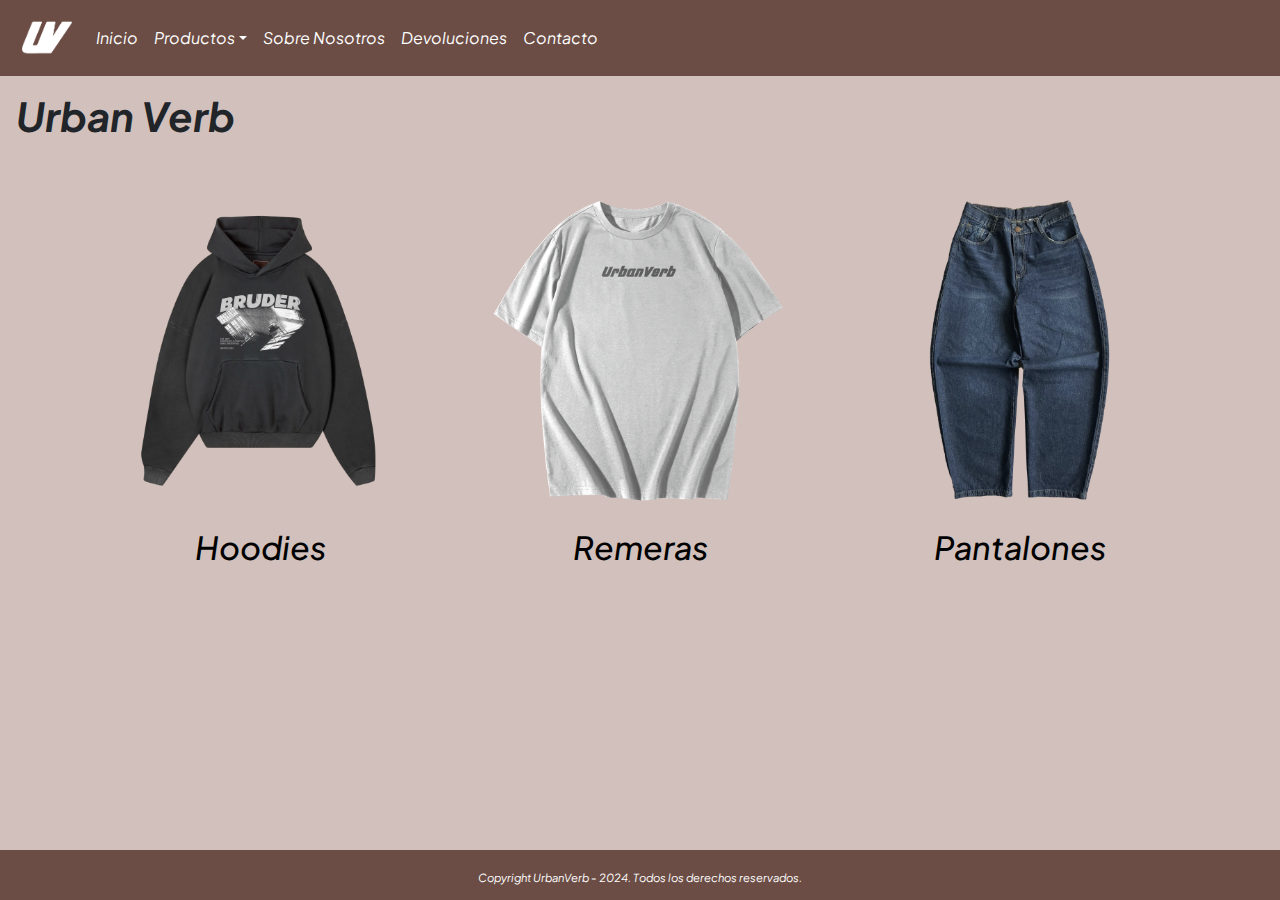
<file: index.html>
<!DOCTYPE html>
<html lang="en">
	<head>
		<meta charset="UTF-8" />
		<meta name="viewport" content="width=device-width, initial-scale=1.0" />
		<link
			href="https://cdn.jsdelivr.net/npm/bootstrap@5.3.3/dist/css/bootstrap.min.css"
			rel="stylesheet"
			integrity="sha384-QWTKZyjpPEjISv5WaRU9OFeRpok6YctnYmDr5pNlyT2bRjXh0JMhjY6hW+ALEwIH"
			crossorigin="anonymous"
		/>
		<link rel="stylesheet" href="./css/style.css" />
		<title>Urban Verb</title>
	</head>
	<body>
		<header>
            <nav class="navbar navbar-expand-lg navbar-dark">
                <div class="container-fluid">
                    <a class="navbar-brand" href="./index.html"><img class="logo" src="./images/logo.png" alt=""></a>
                    <button class="navbar-toggler" type="button" data-bs-toggle="collapse" data-bs-target="#navbarSupportedContent" aria-controls="navbarSupportedContent" aria-expanded="false" aria-label="Toggle navigation">
                    <span class="navbar-toggler-icon"></span>
                    </button>
                    <div class="collapse navbar-collapse" id="navbarSupportedContent">
                        <ul class="navbar-nav me-auto mb-2 mb-lg-0">
                            <li class="nav-item">
                            <a class="nav-link active" aria-current="page" href="./index.html">Inicio</a>
                            </li>
                            <li class="nav-item dropdown">
                            <a class="nav-link dropdown-toggle" href="#" role="button" data-bs-toggle="dropdown" aria-expanded="false">Productos</a>
                        <ul class="dropdown-menu">
                            <li><a class="dropdown-item" href="./pages/hoodies.html">Hoodies</a></li>
                            <li><a class="dropdown-item" href="./pages/remeras.html">Remeras</a></li>
                            <li><a class="dropdown-item" href="./pages/pantalones.html">Pantalones</a></li>
                        </ul>
                            </li>
                            <li class="nav-item">
                            <a class="nav-link" href="./pages/sobrenosotros.html">Sobre Nosotros</a>
                            </li>
                            <li class="nav-item">
                            <a class="nav-link" href="./pages/devoluciones.html">Devoluciones</a>
                            </li>
                            <li class="nav-item">
                            <a class="nav-link" href="./pages/contacto.html">Contacto</a>
                            </li>
                        </ul>
                    </div>
                </div>
            </nav>
        </header>
		<main>
            <div class="titulo">
                <h1 class="ps-3 pt-3" style="width: 300px;">Urban Verb</h1>
            </div>
            <br>
            <div class="container">
                <div class="row justify-content-center">
                    <div class="container">
                        <div class="row">
                            <div class="col-12 col-md-12 col-lg-4 text-center">
                                <a href="./pages/hoodies.html">
                                    <img class=" img-fluid mx-auto d-block" src="./images/hoodie1.png" alt="Hoodie">
                                </a>
                                <a href="./pages/hoodies.html">
                                    <h2>Hoodies</h2>
                                </a>
                            </div>
                            <div class="col-12 col-md-12 col-lg-4 text-center">
                                <a href="./pages/remeras.html">
                                    <img class="img-fluid mx-auto d-block" src="./images/whitetshirtfront.png" alt="Remera">
                                </a>
                                <a href="./pages/remeras.html">
                                    <h2>Remeras</h2>
                                </a>
                            </div>
                            <div class="col-12 col-md-12 col-lg-4 text-center">
                                <a href="./pages/pantalones.html">
                                    <img class="img-fluid mx-auto d-block" src="./images/pantsfront.png" alt="Pantalones">
                                </a>
                                <a href="./pages/pantalones.html">
                                    <h2>Pantalones</h2>
                                </a>  
                            </div>
                        </div>
                    </div>
                </div>
            </div>
            <br>
            <br>
            <br>
        </main>
		<footer>   
            <p class="text-center p-1 copyright">Copyright UrbanVerb - 2024. Todos los derechos reservados.</p>
        </footer>
        <script src="https://cdn.jsdelivr.net/npm/bootstrap@5.3.3/dist/js/bootstrap.bundle.min.js" integrity="sha384-YvpcrYf0tY3lHB60NNkmXc5s9fDVZLESaAA55NDzOxhy9GkcIdslK1eN7N6jIeHz" crossorigin="anonymous"></script>
	</body>
</html>
</file>
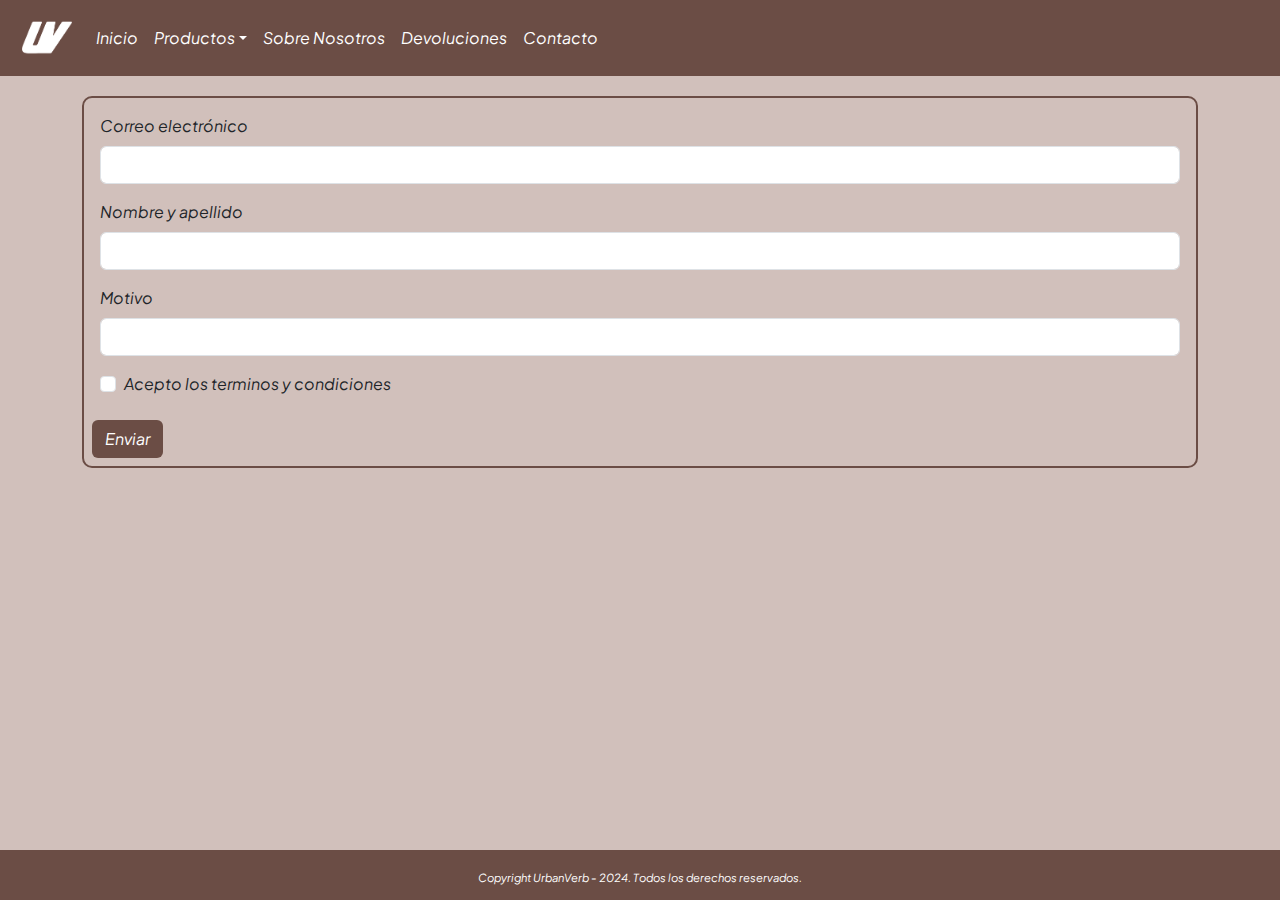
<file: pages/contacto.html>
<!DOCTYPE html>
<html lang="en">
	<head>
		<meta charset="UTF-8" />
		<meta name="viewport" content="width=device-width, initial-scale=1.0" />
		<link
			href="https://cdn.jsdelivr.net/npm/bootstrap@5.3.3/dist/css/bootstrap.min.css"
			rel="stylesheet"
			integrity="sha384-QWTKZyjpPEjISv5WaRU9OFeRpok6YctnYmDr5pNlyT2bRjXh0JMhjY6hW+ALEwIH"
			crossorigin="anonymous"
		/>
		<link rel="stylesheet" href="../css/style.css" />
		<title>Contacto</title>
	</head>
	<body>
		<header>
            <nav class="navbar navbar-expand-lg navbar-dark">
                <div class="container-fluid">
                    <a class="navbar-brand" href="../index.html"><img class="logo" src="../images/logo.png" alt=""></a>
                    <button class="navbar-toggler" type="button" data-bs-toggle="collapse" data-bs-target="#navbarSupportedContent" aria-controls="navbarSupportedContent" aria-expanded="false" aria-label="Toggle navigation">
                    <span class="navbar-toggler-icon"></span>
                    </button>
                    <div class="collapse navbar-collapse" id="navbarSupportedContent">
                        <ul class="navbar-nav me-auto mb-2 mb-lg-0">
                            <li class="nav-item">
                            <a class="nav-link active" aria-current="page" href="../index.html">Inicio</a>
                            </li>
                            <li class="nav-item dropdown">
                            <a class="nav-link dropdown-toggle" href="#" role="button" data-bs-toggle="dropdown" aria-expanded="false">Productos</a>
                        <ul class="dropdown-menu">
                            <li><a class="dropdown-item" href="./hoodies.html">Hoodies</a></li>
                            <li><a class="dropdown-item" href="./remeras.html">Remeras</a></li>
                            <li><a class="dropdown-item" href="./pantalones.html">Pantalones</a></li>
                        </ul>
                            </li>
                            <li class="nav-item">
                            <a class="nav-link" href="./sobrenosotros.html">Sobre Nosotros</a>
                            </li>
                            <li class="nav-item">
                            <a class="nav-link" href="./devoluciones.html">Devoluciones</a>
                            </li>
                            <li class="nav-item">
                            <a class="nav-link" href="./contacto.html">Contacto</a>
                            </li>
                        </ul>
                    </div>
                </div>
            </nav>
        </header>
		<main>
            <div class="container">
                <form class="formulario">
                    <div class="m-3">
                        <label for="exampleInputEmail1" class="form-label">Correo electrónico</label>
                        <input type="text" class="form-control" id="exampleInputEmail1" aria-describedby="emailHelp">
                    </div>
                    <div class="m-3">
                        <label for="exampleInputPassword1" class="form-label">Nombre y apellido</label>
                        <input type="text" class="form-control" id="exampleInputPassword1">
                    </div>
                    <div class="m-3">
                        <label for="exampleInputPassword1" class="form-label">Motivo</label>
                        <input type="text" class="form-control" id="exampleInputPassword1">
                        </div>
                    <div class="m-3 form-check">
                        <input type="checkbox" class="form-check-input" id="exampleCheck1">
                        <label class="form-check-label" for="exampleCheck1">Acepto los terminos y condiciones</label>
                    </div>
                    <button type="submit" class="btn enviar m-2">Enviar</button>
                </form>
            </div>
        </main>
		<footer>   
            <p class="text-center p-1 copyright">Copyright UrbanVerb - 2024. Todos los derechos reservados.</p>
        </footer>
        <script src="https://cdn.jsdelivr.net/npm/bootstrap@5.3.3/dist/js/bootstrap.bundle.min.js" integrity="sha384-YvpcrYf0tY3lHB60NNkmXc5s9fDVZLESaAA55NDzOxhy9GkcIdslK1eN7N6jIeHz" crossorigin="anonymous"></script>
	</body>
</html>
</file>
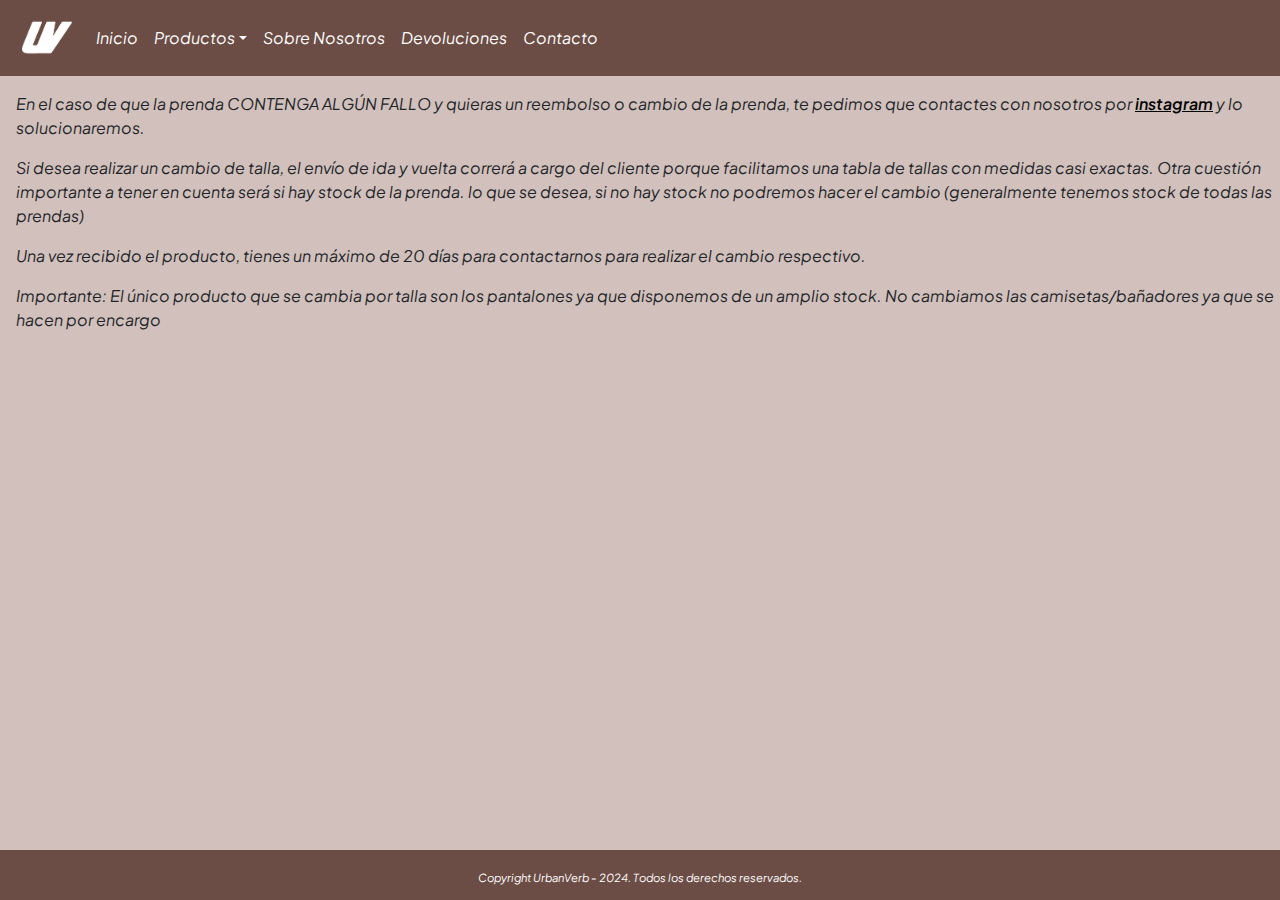
<file: pages/devoluciones.html>
<!DOCTYPE html>
<html lang="en">
	<head>
		<meta charset="UTF-8" />
		<meta name="viewport" content="width=device-width, initial-scale=1.0" />
		<link
			href="https://cdn.jsdelivr.net/npm/bootstrap@5.3.3/dist/css/bootstrap.min.css"
			rel="stylesheet"
			integrity="sha384-QWTKZyjpPEjISv5WaRU9OFeRpok6YctnYmDr5pNlyT2bRjXh0JMhjY6hW+ALEwIH"
			crossorigin="anonymous"
		/>
		<link rel="stylesheet" href="../css/style.css" />
		<title>Devoluciones</title>
	</head>
	<body>
		<header>
            <nav class="navbar navbar-expand-lg navbar-dark">
                <div class="container-fluid">
                    <a class="navbar-brand" href="../index.html"><img class="logo" src="../images/logo.png" alt=""></a>
                    <button class="navbar-toggler" type="button" data-bs-toggle="collapse" data-bs-target="#navbarSupportedContent" aria-controls="navbarSupportedContent" aria-expanded="false" aria-label="Toggle navigation">
                    <span class="navbar-toggler-icon"></span>
                    </button>
                    <div class="collapse navbar-collapse" id="navbarSupportedContent">
                        <ul class="navbar-nav me-auto mb-2 mb-lg-0">
                            <li class="nav-item">
                            <a class="nav-link active" aria-current="page" href="../index.html">Inicio</a>
                            </li>
                            <li class="nav-item dropdown">
                            <a class="nav-link dropdown-toggle" href="#" role="button" data-bs-toggle="dropdown" aria-expanded="false">Productos</a>
                        <ul class="dropdown-menu">
                            <li><a class="dropdown-item" href="./hoodies.html">Hoodies</a></li>
                            <li><a class="dropdown-item" href="./remeras.html">Remeras</a></li>
                            <li><a class="dropdown-item" href="./pantalones.html">Pantalones</a></li>
                        </ul>
                            </li>
                            <li class="nav-item">
                            <a class="nav-link" href="./sobrenosotros.html">Sobre Nosotros</a>
                            </li>
                            <li class="nav-item">
                            <a class="nav-link" href="./devoluciones.html">Devoluciones</a>
                            </li>
                            <li class="nav-item">
                            <a class="nav-link" href="./contacto.html">Contacto</a>
                            </li>
                        </ul>
                    </div>
                </div>
            </nav>
        </header>
		<main>
            <div class="ps-3 pt-3">
                <p>En el caso de que la prenda CONTENGA ALGÚN FALLO y quieras un reembolso o cambio de la prenda, te pedimos que contactes con nosotros por <a class="instagramlink" href="https://www.instagram.com/" target="_blank">instagram</a>  y lo solucionaremos.</p>
                <p>Si desea realizar un cambio de talla, el envío de ida y vuelta correrá a cargo del cliente porque facilitamos una tabla de tallas con medidas casi exactas. Otra cuestión importante a tener en cuenta será si hay stock de la prenda. lo que se desea, si no hay stock no podremos hacer el cambio (generalmente tenemos stock de todas las prendas)</p>
                <p>Una vez recibido el producto, tienes un máximo de 20 días para contactarnos para realizar el cambio respectivo.</p>
                <p>Importante: El único producto que se cambia por talla son los pantalones ya que disponemos de un amplio stock. No cambiamos las camisetas/bañadores ya que se hacen por encargo</p>
            </div>
        </main>
        <br>
        <br>
		<footer>   
            <p class="text-center p-1 copyright">Copyright UrbanVerb - 2024. Todos los derechos reservados.</p>
        </footer>
        <script src="https://cdn.jsdelivr.net/npm/bootstrap@5.3.3/dist/js/bootstrap.bundle.min.js" integrity="sha384-YvpcrYf0tY3lHB60NNkmXc5s9fDVZLESaAA55NDzOxhy9GkcIdslK1eN7N6jIeHz" crossorigin="anonymous"></script>
	</body>
</html>
</file>
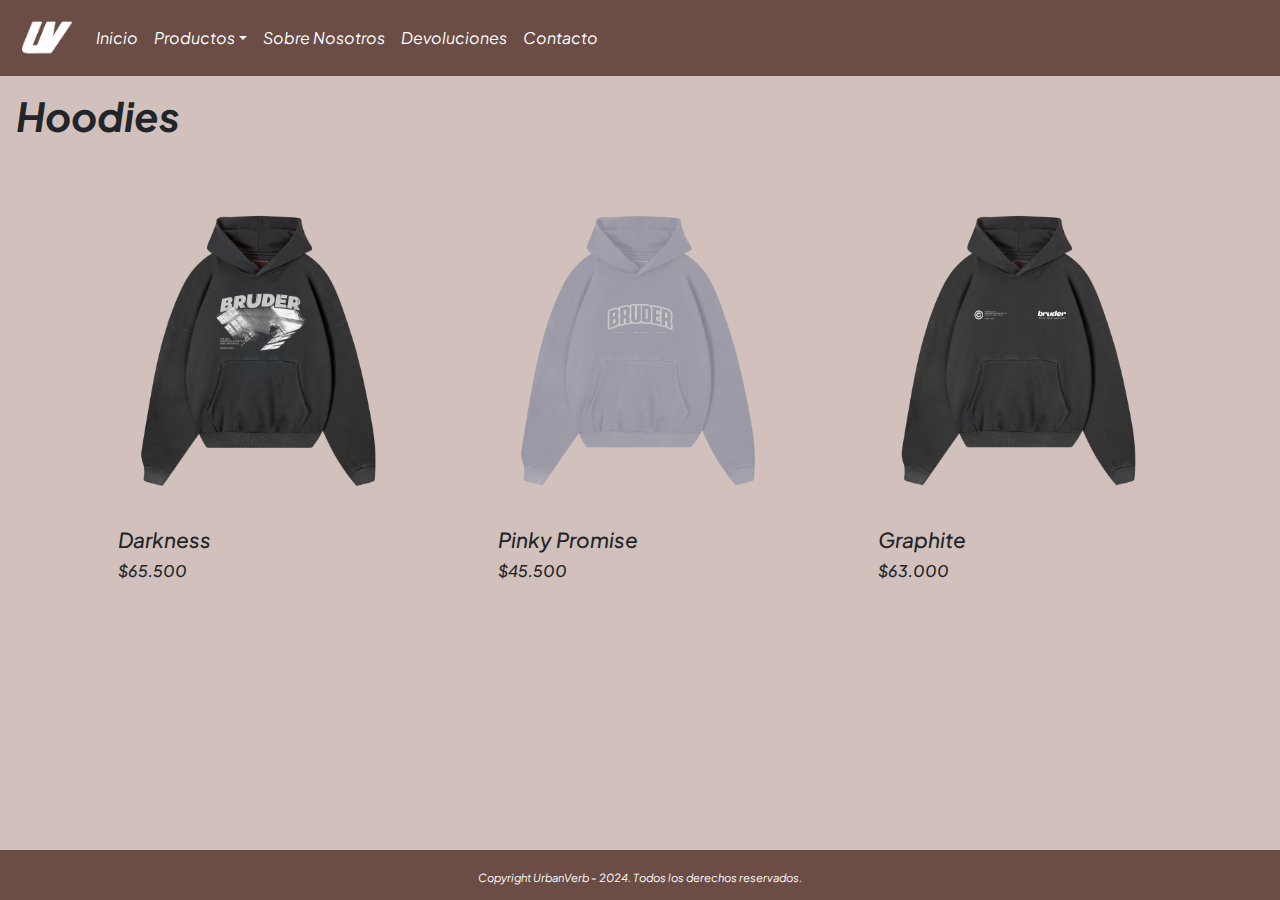
<file: pages/hoodies.html>
<!DOCTYPE html>
<html lang="en">
	<head>
		<meta charset="UTF-8" />
		<meta name="viewport" content="width=device-width, initial-scale=1.0" />
		<link
			href="https://cdn.jsdelivr.net/npm/bootstrap@5.3.3/dist/css/bootstrap.min.css"
			rel="stylesheet"
			integrity="sha384-QWTKZyjpPEjISv5WaRU9OFeRpok6YctnYmDr5pNlyT2bRjXh0JMhjY6hW+ALEwIH"
			crossorigin="anonymous"
		/>
		<link rel="stylesheet" href="../css/style.css" />
		<title>Hoodies</title>
	</head>
	<body>
		<header>
            <nav class="navbar navbar-expand-lg navbar-dark">
                <div class="container-fluid">
                    <a class="navbar-brand" href="../index.html"><img class="logo" src="../images/logo.png" alt=""></a>
                    <button class="navbar-toggler" type="button" data-bs-toggle="collapse" data-bs-target="#navbarSupportedContent" aria-controls="navbarSupportedContent" aria-expanded="false" aria-label="Toggle navigation">
                    <span class="navbar-toggler-icon"></span>
                    </button>
                    <div class="collapse navbar-collapse" id="navbarSupportedContent">
                        <ul class="navbar-nav me-auto mb-2 mb-lg-0">
                            <li class="nav-item">
                            <a class="nav-link active" aria-current="page" href="../index.html">Inicio</a>
                            </li>
                            <li class="nav-item dropdown">
                            <a class="nav-link dropdown-toggle" href="#" role="button" data-bs-toggle="dropdown" aria-expanded="false">Productos</a>
                        <ul class="dropdown-menu">
                            <li><a class="dropdown-item" href="./hoodies.html">Hoodies</a></li>
                            <li><a class="dropdown-item" href="./remeras.html">Remeras</a></li>
                            <li><a class="dropdown-item" href="./pantalones.html">Pantalones</a></li>
                        </ul>
                            </li>
                            <li class="nav-item">
                            <a class="nav-link" href="./sobrenosotros.html">Sobre Nosotros</a>
                            </li>
                            <li class="nav-item">
                            <a class="nav-link" href="./devoluciones.html">Devoluciones</a>
                            </li>
                            <li class="nav-item">
                            <a class="nav-link" href="./contacto.html">Contacto</a>
                            </li>
                        </ul>
                    </div>
                </div>
            </nav>
        </header>
		<main>
            <div class="titulo">
                <h1 class="ps-3 pt-3" style="width: 300px;">Hoodies</h1>
            </div>
            <br>
            <div class="container">
                <div class="row justify-content-center">
                    <div class="container">
                        <div class="row">
                            <div class="col-12 col-md-12 col-lg-4">
                                <img class="img-fluid mx-auto d-block" src="../images/hoodie1.png" alt="Hoodie">
                                <h2 class="subtitulo-tienda">Darkness</h2>
                                <h3>$65.500</h3>
                            </div>
                            <div class="col-12 col-md-12 col-lg-4">
                                <img class="img-fluid mx-auto d-block" src="../images/hoodie2.png" alt="Hoodie">
                                <h2 class="subtitulo-tienda">Pinky Promise</h2>
                                <h3>$45.500</h3>
                            </div>
                            <div class="col-12 col-md-12 col-lg-4">
                                <img class="img-fluid mx-auto d-block" src="../images/hoodie3.png" alt="Hoodie">
                                <h2 class="subtitulo-tienda">Graphite</h2> 
                                <h3>$63.000</h3>   
                            </div>
                        </div>
                    </div>
                </div>
            </div>
        </main>
        <br>
        <br>
		<footer>   
            <p class="text-center p-1 copyright">Copyright UrbanVerb - 2024. Todos los derechos reservados.</p>
        </footer>
        <script src="https://cdn.jsdelivr.net/npm/bootstrap@5.3.3/dist/js/bootstrap.bundle.min.js" integrity="sha384-YvpcrYf0tY3lHB60NNkmXc5s9fDVZLESaAA55NDzOxhy9GkcIdslK1eN7N6jIeHz" crossorigin="anonymous"></script>
	</body>
</html>
</file>
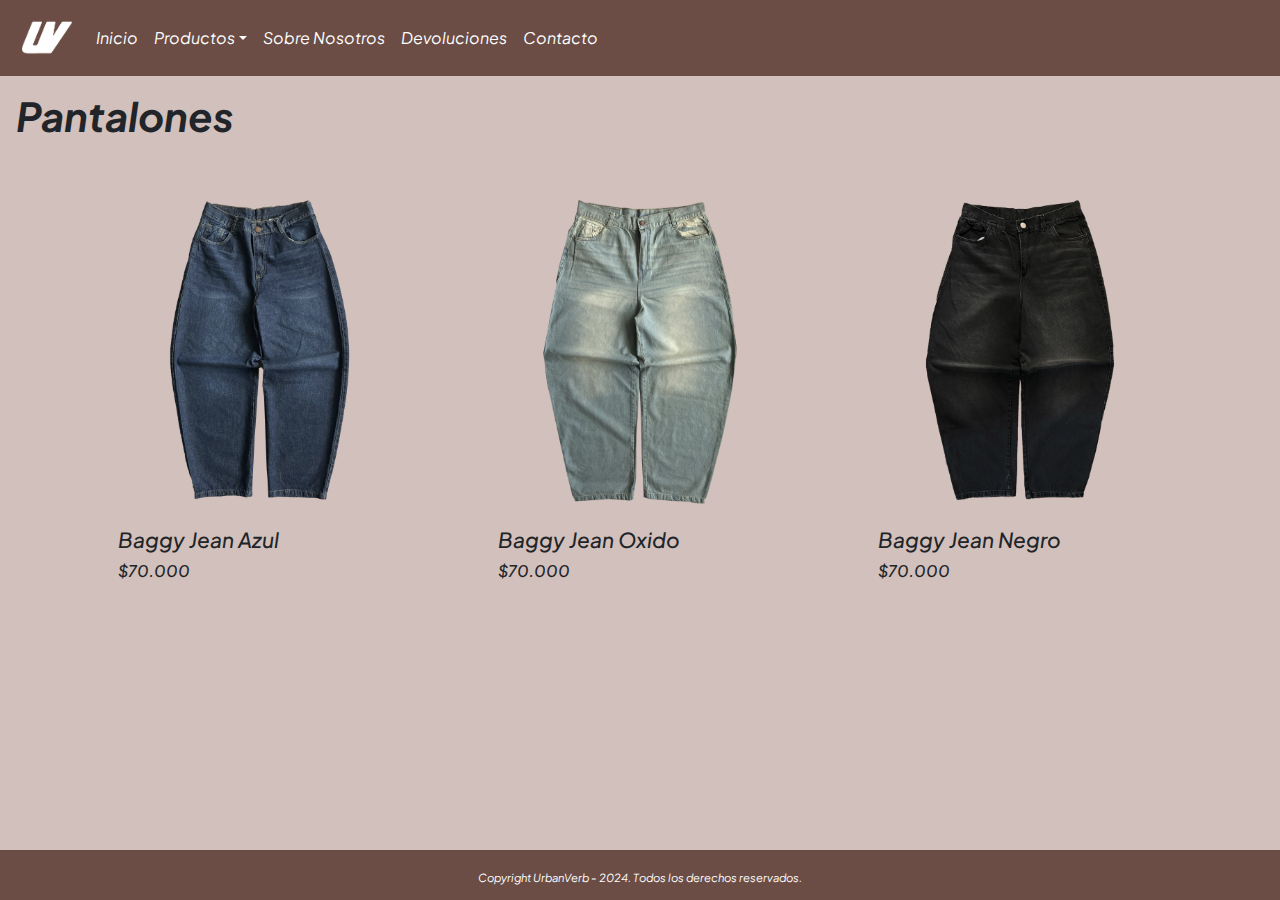
<file: pages/pantalones.html>
<!DOCTYPE html>
<html lang="en">
	<head>
		<meta charset="UTF-8" />
		<meta name="viewport" content="width=device-width, initial-scale=1.0" />
		<link
			href="https://cdn.jsdelivr.net/npm/bootstrap@5.3.3/dist/css/bootstrap.min.css"
			rel="stylesheet"
			integrity="sha384-QWTKZyjpPEjISv5WaRU9OFeRpok6YctnYmDr5pNlyT2bRjXh0JMhjY6hW+ALEwIH"
			crossorigin="anonymous"
		/>
		<link rel="stylesheet" href="../css/style.css" />
		<title>Pantalones</title>
	</head>
	<body>
		<header>
            <nav class="navbar navbar-expand-lg navbar-dark">
                <div class="container-fluid">
                    <a class="navbar-brand" href="../index.html"><img class="logo" src="../images/logo.png" alt=""></a>
                    <button class="navbar-toggler" type="button" data-bs-toggle="collapse" data-bs-target="#navbarSupportedContent" aria-controls="navbarSupportedContent" aria-expanded="false" aria-label="Toggle navigation">
                    <span class="navbar-toggler-icon"></span>
                    </button>
                    <div class="collapse navbar-collapse" id="navbarSupportedContent">
                        <ul class="navbar-nav me-auto mb-2 mb-lg-0">
                            <li class="nav-item">
                            <a class="nav-link active" aria-current="page" href="../index.html">Inicio</a>
                            </li>
                            <li class="nav-item dropdown">
                            <a class="nav-link dropdown-toggle" href="#" role="button" data-bs-toggle="dropdown" aria-expanded="false">Productos</a>
                        <ul class="dropdown-menu">
                            <li><a class="dropdown-item" href="./hoodies.html">Hoodies</a></li>
                            <li><a class="dropdown-item" href="./remeras.html">Remeras</a></li>
                            <li><a class="dropdown-item" href="./pantalones.html">Pantalones</a></li>
                        </ul>
                            </li>
                            <li class="nav-item">
                            <a class="nav-link" href="./sobrenosotros.html">Sobre Nosotros</a>
                            </li>
                            <li class="nav-item">
                            <a class="nav-link" href="./devoluciones.html">Devoluciones</a>
                            </li>
                            <li class="nav-item">
                            <a class="nav-link" href="./contacto.html">Contacto</a>
                            </li>
                        </ul>
                    </div>
                </div>
            </nav>
        </header>
		<main>
            <div class="titulo">
                <h1 class="ps-3 pt-3" style="width: 300px;">Pantalones</h1>
            </div>
            <br>
            <div class="container">
                <div class="row justify-content-center">
                    <div class="container">
                        <div class="row">
                            <div class="col-12 col-md-12 col-lg-4">
                                <img class="img-fluid mx-auto d-block" src="../images/pantsfront.png" alt="Hoodie">
                                <h2 class="subtitulo-tienda">Baggy Jean Azul</h2>
                                <h3>$70.000</h3>
                            </div>
                            <div class="col-12 col-md-12 col-lg-4">
                                <img class="img-fluid mx-auto d-block" src="../images/pantsfront2.png" alt="Hoodie">
                                <h2 class="subtitulo-tienda">Baggy Jean Oxido</h2>
                                <h3>$70.000</h3>
                            </div>
                            <div class="col-12 col-md-12 col-lg-4">
                                <img class="img-fluid mx-auto d-block" src="../images/pantsfront3.png" alt="Hoodie">
                                <h2 class="subtitulo-tienda">Baggy Jean Negro</h2> 
                                <h3>$70.000</h3>   
                            </div>
                        </div>
                    </div>
                </div>
            </div>
        </main>
        <br>
        <br>
		<footer>   
            <p class="text-center p-1 copyright">Copyright UrbanVerb - 2024. Todos los derechos reservados.</p>
        </footer>
        <script src="https://cdn.jsdelivr.net/npm/bootstrap@5.3.3/dist/js/bootstrap.bundle.min.js" integrity="sha384-YvpcrYf0tY3lHB60NNkmXc5s9fDVZLESaAA55NDzOxhy9GkcIdslK1eN7N6jIeHz" crossorigin="anonymous"></script>
	</body>
</html>
</file>
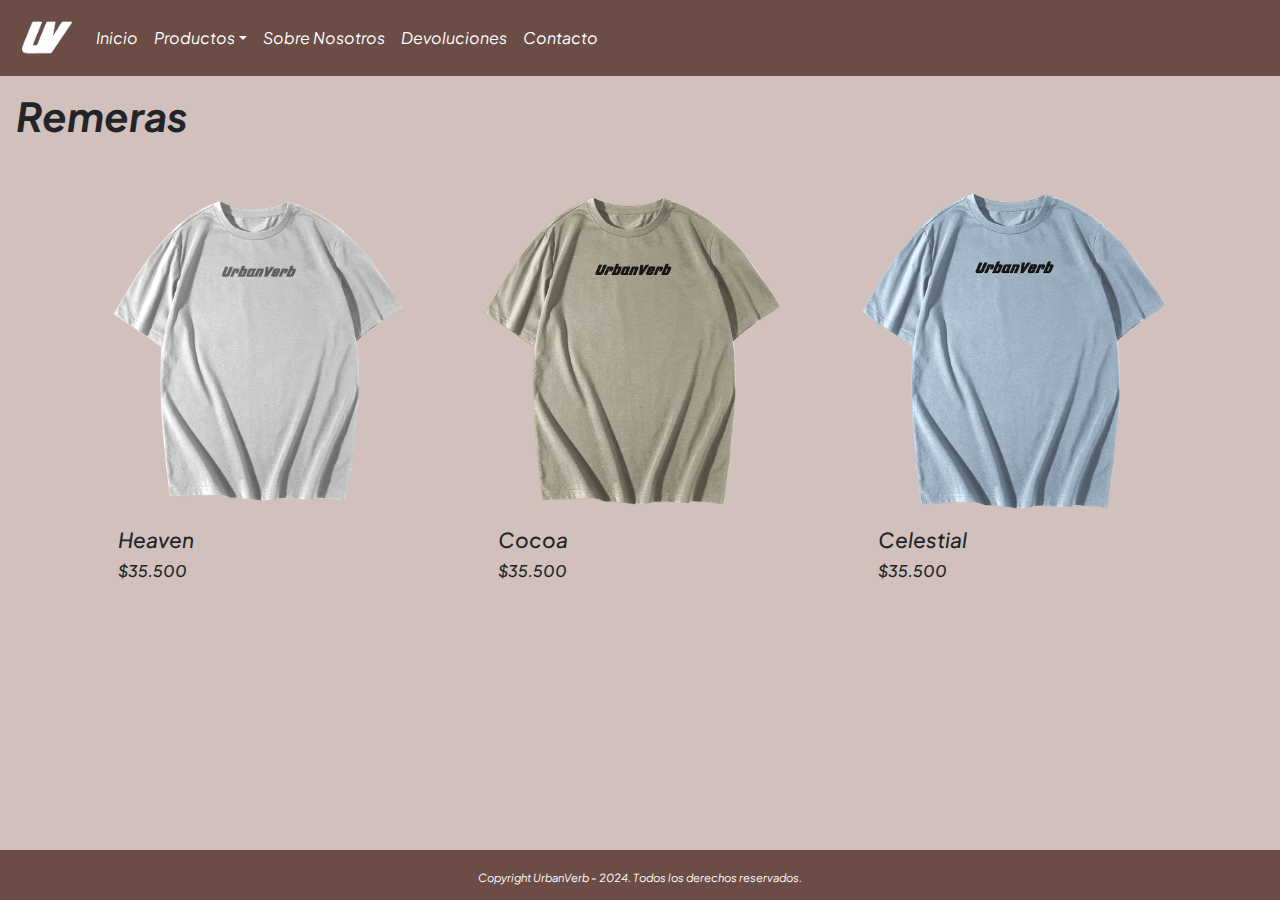
<file: pages/remeras.html>
<!DOCTYPE html>
<html lang="en">
	<head>
		<meta charset="UTF-8" />
		<meta name="viewport" content="width=device-width, initial-scale=1.0" />
		<link
			href="https://cdn.jsdelivr.net/npm/bootstrap@5.3.3/dist/css/bootstrap.min.css"
			rel="stylesheet"
			integrity="sha384-QWTKZyjpPEjISv5WaRU9OFeRpok6YctnYmDr5pNlyT2bRjXh0JMhjY6hW+ALEwIH"
			crossorigin="anonymous"
		/>
		<link rel="stylesheet" href="../css/style.css" />
		<title>Remeras</title>
	</head>
	<body>
		<header>
            <nav class="navbar navbar-expand-lg navbar-dark">
                <div class="container-fluid">
                    <a class="navbar-brand" href="../index.html"><img class="logo" src="../images/logo.png" alt=""></a>
                    <button class="navbar-toggler" type="button" data-bs-toggle="collapse" data-bs-target="#navbarSupportedContent" aria-controls="navbarSupportedContent" aria-expanded="false" aria-label="Toggle navigation">
                    <span class="navbar-toggler-icon"></span>
                    </button>
                    <div class="collapse navbar-collapse" id="navbarSupportedContent">
                        <ul class="navbar-nav me-auto mb-2 mb-lg-0">
                            <li class="nav-item">
                            <a class="nav-link active" aria-current="page" href="../index.html">Inicio</a>
                            </li>
                            <li class="nav-item dropdown">
                            <a class="nav-link dropdown-toggle" href="#" role="button" data-bs-toggle="dropdown" aria-expanded="false">Productos</a>
                        <ul class="dropdown-menu">
                            <li><a class="dropdown-item" href="./hoodies.html">Hoodies</a></li>
                            <li><a class="dropdown-item" href="./remeras.html">Remeras</a></li>
                            <li><a class="dropdown-item" href="./pantalones.html">Pantalones</a></li>
                        </ul>
                            </li>
                            <li class="nav-item">
                            <a class="nav-link" href="./sobrenosotros.html">Sobre Nosotros</a>
                            </li>
                            <li class="nav-item">
                            <a class="nav-link" href="./devoluciones.html">Devoluciones</a>
                            </li>
                            <li class="nav-item">
                            <a class="nav-link" href="./contacto.html">Contacto</a>
                            </li>
                        </ul>
                    </div>
                </div>
            </nav>
        </header>
		<main>
            <div class="titulo">
                <h1 class="ps-3 pt-3" style="width: 300px;">Remeras</h1>
            </div>
            <br>
            <div class="container">
                <div class="row justify-content-center">
                    <div class="container">
                        <div class="row">
                            <div class="col-12 col-md-12 col-lg-4">
                                <img class="img-fluid mx-auto d-block" src="../images/whitetshirtfront.png" alt="Hoodie">
                                <h2 class="subtitulo-tienda">Heaven</h2>
                                <h3>$35.500</h3>
                            </div>
                            <div class="col-12 col-md-12 col-lg-4">
                                <img class="img-fluid mx-auto d-block" src="../images/brownfront.png" alt="Hoodie">
                                <h2 class="subtitulo-tienda">Cocoa</h2>
                                <h3>$35.500</h3>
                            </div>
                            <div class="col-12 col-md-12 col-lg-4">
                                <img class="img-fluid mx-auto d-block" src="../images/lightbluefront.png" alt="Hoodie">
                                <h2 class="subtitulo-tienda">Celestial</h2> 
                                <h3>$35.500</h3>   
                            </div>
                        </div>
                    </div>
                </div>
            </div>
        </main>
        <br>
        <br>
		<footer>   
            <p class="text-center p-1 copyright">Copyright UrbanVerb - 2024. Todos los derechos reservados.</p>
        </footer>
        <script src="https://cdn.jsdelivr.net/npm/bootstrap@5.3.3/dist/js/bootstrap.bundle.min.js" integrity="sha384-YvpcrYf0tY3lHB60NNkmXc5s9fDVZLESaAA55NDzOxhy9GkcIdslK1eN7N6jIeHz" crossorigin="anonymous"></script>
	</body>
</html>
</file>
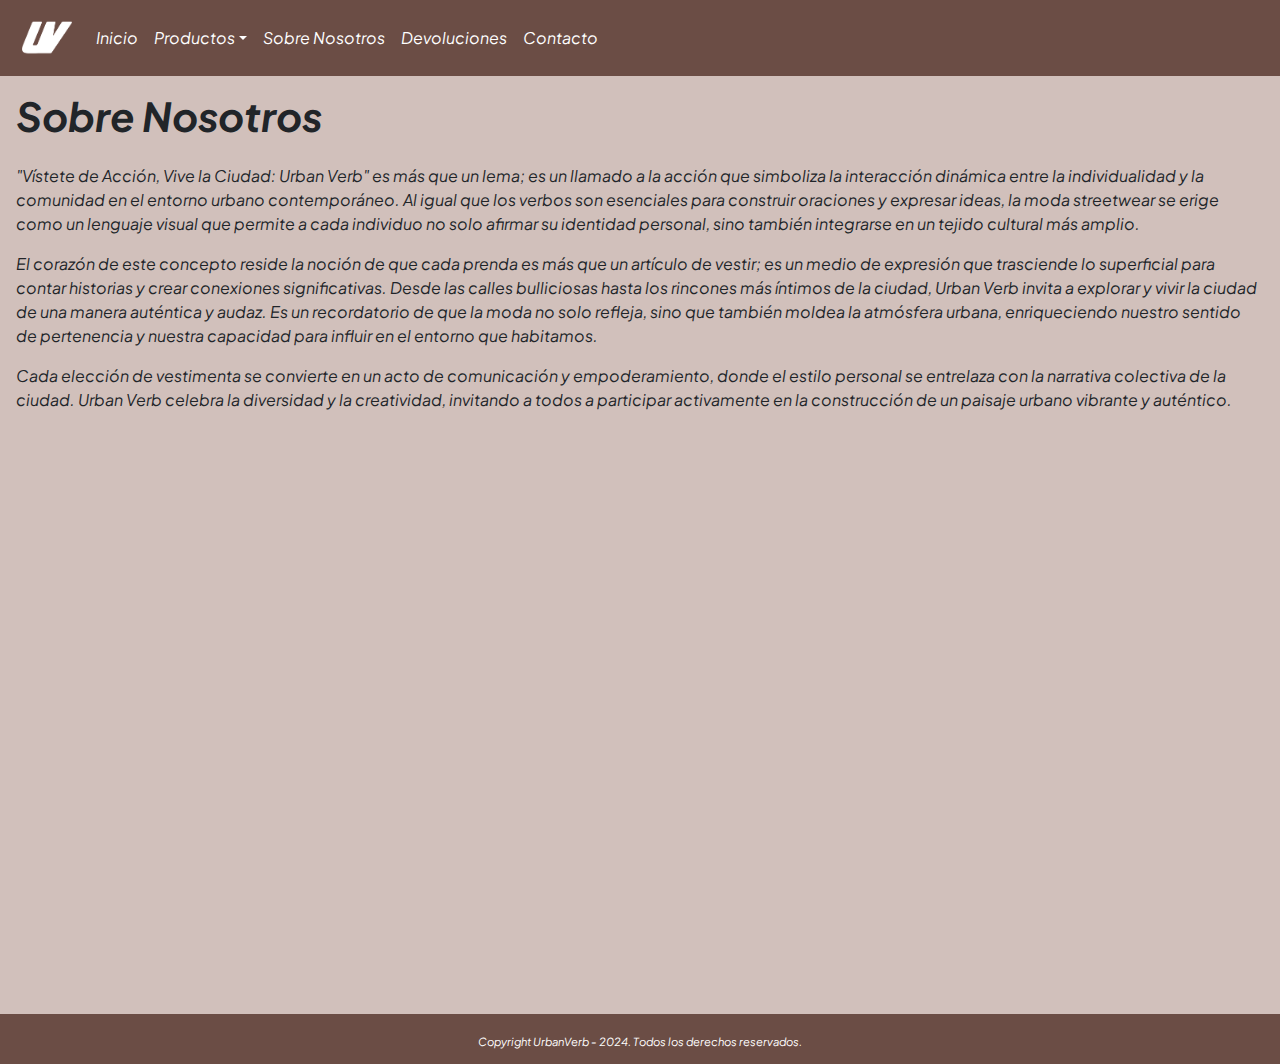
<file: pages/sobrenosotros.html>
<!DOCTYPE html>
<html lang="en">
	<head>
		<meta charset="UTF-8" />
		<meta name="viewport" content="width=device-width, initial-scale=1.0" />
		<link
			href="https://cdn.jsdelivr.net/npm/bootstrap@5.3.3/dist/css/bootstrap.min.css"
			rel="stylesheet"
			integrity="sha384-QWTKZyjpPEjISv5WaRU9OFeRpok6YctnYmDr5pNlyT2bRjXh0JMhjY6hW+ALEwIH"
			crossorigin="anonymous"
		/>
		<link rel="stylesheet" href="../css/style.css" />
		<title>Sobre Nosotros</title>
	</head>
	<body>
		<header>
            <nav class="navbar navbar-expand-lg navbar-dark">
                <div class="container-fluid">
                    <a class="navbar-brand" href="../index.html"><img class="logo" src="../images/logo.png" alt=""></a>
                    <button class="navbar-toggler" type="button" data-bs-toggle="collapse" data-bs-target="#navbarSupportedContent" aria-controls="navbarSupportedContent" aria-expanded="false" aria-label="Toggle navigation">
                    <span class="navbar-toggler-icon"></span>
                    </button>
                    <div class="collapse navbar-collapse" id="navbarSupportedContent">
                        <ul class="navbar-nav me-auto mb-2 mb-lg-0">
                            <li class="nav-item">
                            <a class="nav-link active" aria-current="page" href="../index.html">Inicio</a>
                            </li>
                            <li class="nav-item dropdown">
                            <a class="nav-link dropdown-toggle" href="#" role="button" data-bs-toggle="dropdown" aria-expanded="false">Productos</a>
                        <ul class="dropdown-menu">
                            <li><a class="dropdown-item" href="./hoodies.html">Hoodies</a></li>
                            <li><a class="dropdown-item" href="./remeras.html">Remeras</a></li>
                            <li><a class="dropdown-item" href="./pantalones.html">Pantalones</a></li>
                        </ul>
                            </li>
                            <li class="nav-item">
                            <a class="nav-link" href="./sobrenosotros.html">Sobre Nosotros</a>
                            </li>
                            <li class="nav-item">
                            <a class="nav-link" href="./devoluciones.html">Devoluciones</a>
                            </li>
                            <li class="nav-item">
                            <a class="nav-link" href="./contacto.html">Contacto</a>
                            </li>
                        </ul>
                    </div>
                </div>
            </nav>
        </header>
		<main>
            <div class="titulo">
                <h1 class="ps-3 pt-3" style="width: 400px;">Sobre Nosotros</h1>
            </div>
            <div class="p-3">
                <p>"Vístete de Acción, Vive la Ciudad: Urban Verb" es más que un lema; es un llamado a la acción que simboliza la interacción dinámica entre la individualidad y la comunidad en el entorno urbano contemporáneo. Al igual que los verbos son esenciales para construir oraciones y expresar ideas, la moda streetwear se erige como un lenguaje visual que permite a cada individuo no solo afirmar su identidad personal, sino también integrarse en un tejido cultural más amplio.<p\>
                <p>El corazón de este concepto reside la noción de que cada prenda es más que un artículo de vestir; es un medio de expresión que trasciende lo superficial para contar historias y crear conexiones significativas. Desde las calles bulliciosas hasta los rincones más íntimos de la ciudad, Urban Verb invita a explorar y vivir la ciudad de una manera auténtica y audaz. Es un recordatorio de que la moda no solo refleja, sino que también moldea la atmósfera urbana, enriqueciendo nuestro sentido de pertenencia y nuestra capacidad para influir en el entorno que habitamos. </p>
                
                <p>Cada elección de vestimenta se convierte en un acto de comunicación y empoderamiento, donde el estilo personal se entrelaza con la narrativa colectiva de la ciudad. Urban Verb celebra la diversidad y la creatividad, invitando a todos a participar activamente en la construcción de un paisaje urbano vibrante y auténtico. </p>
            </div>
            <div class="video">
                <iframe width="840" height="472" src="https://www.youtube.com/embed/knQ4K0Gqm88?si=5f-RsxM0f3VZiqTs" title="YouTube video player" frameborder="0" allow="accelerometer; autoplay; clipboard-write; encrypted-media; gyroscope; picture-in-picture; web-share" referrerpolicy="strict-origin-when-cross-origin" allowfullscreen></iframe> 
            </div>
        </main>
        <br>
        <br>
		<footer>   
            <p class="text-center p-1 copyright">Copyright UrbanVerb - 2024. Todos los derechos reservados.</p>
        </footer>
        <script src="https://cdn.jsdelivr.net/npm/bootstrap@5.3.3/dist/js/bootstrap.bundle.min.js" integrity="sha384-YvpcrYf0tY3lHB60NNkmXc5s9fDVZLESaAA55NDzOxhy9GkcIdslK1eN7N6jIeHz" crossorigin="anonymous"></script>
	</body>
</html>
</file>
<file: css/style.css>
* {
    margin: 0;
    padding: 0;
    box-sizing: border-box;
}

@font-face {
    font-family:'urbanverb';
    src: url('../fonts/fastup-bold.ttf')
}

@font-face {
    font-family: 'Jakarta';
    src: url(../fonts/PlusJakartaSans-Italic-VariableFont_wght.ttf);
}

body {
    font-family: 'Jakarta';
    background-color: #d1c0bb;
    display: flex;
    flex-direction: column;
    min-height: 100vh;
}

footer {
    background-color: #6B4D45;
    color: #ffffff;
    box-sizing: border-box;
    font-size: 7px;
    height: 50px;
    padding: 15px;
    margin-top: auto;
}

.logo {
    height: 50px;
    margin-left: 10px;
}

.navbar {
    background-color: #6B4D45;
}

.navbar .nav-link:hover {
    color: #b6b6b6;
    filter: drop-shadow(
        0 0 10px rgba(0, 0, 0, .8)
    );
}

.navbar .nav-link:active {
    color: #fff;
}

.navbar .nav-link {
    color: #fff;
}

h1 {
    font-weight: 700;
}

.remera {
    width: 50px;
}

.prendas {
    width: 300px;
}

a {
    text-decoration: none;
    color: #000;
}
.copyright {
    font-size: 0.7rem;
}

.subtitulo-tienda {
    font-size: 1.3rem;
    padding-left: 10%;
}

h3 {
    font-size: 1rem;
    padding-left: 10%;
}

img {
    transition: 0.2s;
}

img:hover {
    filter: drop-shadow(
        0 0 10px rgba(0, 0, 0, .8)
    );
    scale: 1.05;
    transition: 0.2s;
}

h2:hover {
    text-decoration: underline solid black;
}

.formulario {
    border: 2px solid #6B4D45;
    margin-top: 20px;
    border-radius: 10px;
}

.enviar {
    background-color: #6B4D45;
    color: #fff;
}

.enviar:hover {
    background-color:#44322c;
    color: #fff;
}

.video {
    left: 50px;
    display: flex;
    justify-content: center;
    padding-top: 20px;
    margin: 15px;
}

.instagramlink {
    font-weight: 600;
    text-decoration: underline;
}

h5 {
    color: #000;
}

.carousel-control-next-icon:hover {
    filter: drop-shadow(
        0 0 10px rgba(0, 0, 0, .8)
    );
}

.carousel-control-prev-icon:hover {
    filter: drop-shadow(
        0 0 10px rgba(0, 0, 0, .8)
    );
}

.itemcarousel {
    padding-bottom: 5rem;
}
</file>
